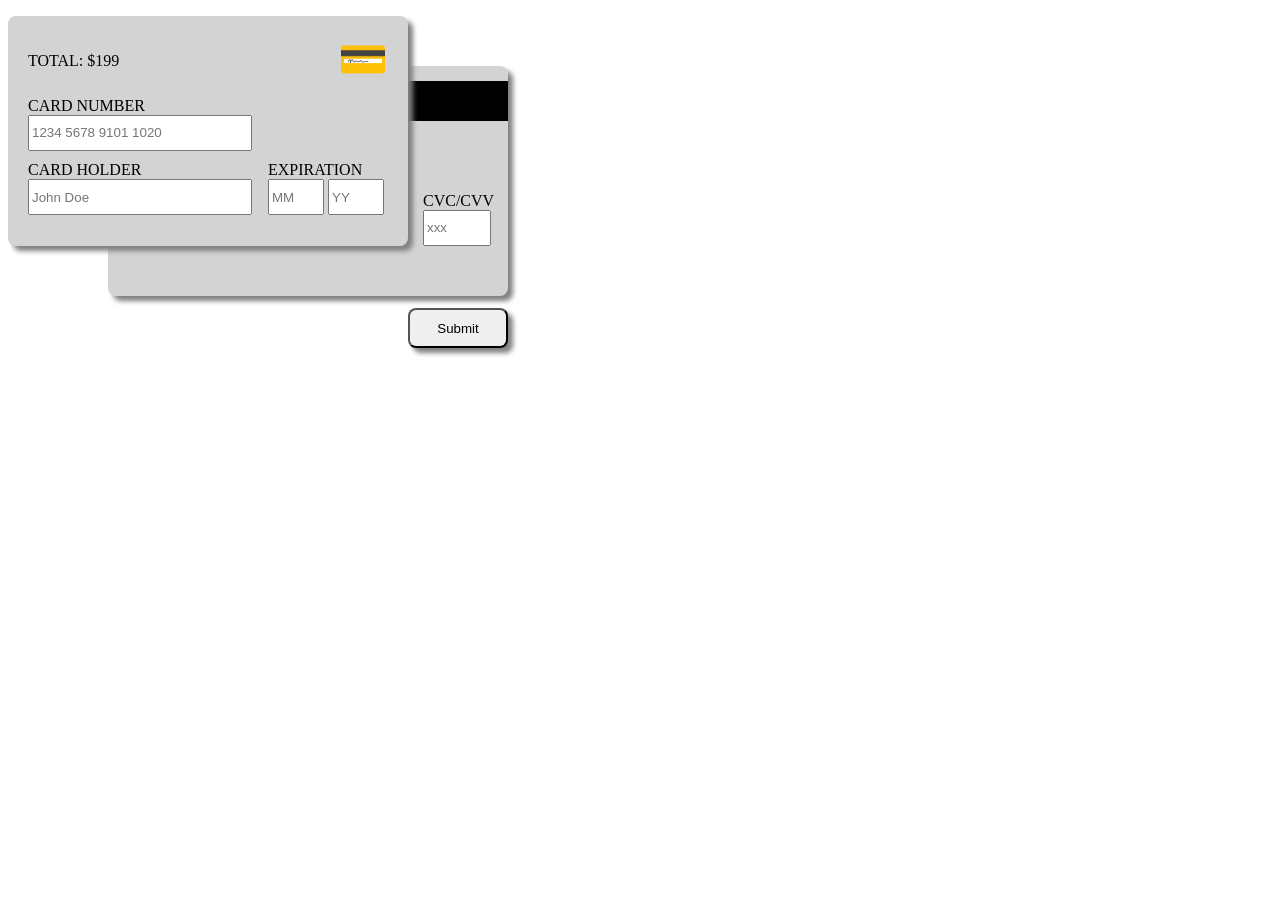
<file: cc/index.html>
<!DOCTYPE html>
<html lang="en">
<head>
    <meta charset="UTF-8">
    <meta name="viewport" content="width=device-width, initial-scale=1.0">
    <meta name="author" content="Sister Anderson">
    <meta name="description" content="a form that looks like the front and back of a credit card">
    <title>Credit Card</title>
    <link href="styles.css" rel="stylesheet">
    <link rel="icon" type="image/x-icon" href="favicon.png">
</head>
<body>
    <p class="errorMsg"></p>
    <form id="credit-card">
        <div id="cardFront">
            <p id="total">TOTAL: $199</p>
            <span class="card-image" aria-hidden="true">💳</span>
            <div id="cardNumber">
                <label for="cardNum">CARD NUMBER</label>
                <input id="cardNum" name="cardNumber" type="text" placeholder="1234 5678 9101 1020"
                required>
            </div>
            <div id="cardHolder">
                <label for='cardHold'>CARD HOLDER</label>
                <input type="text" id="cardHold" name="cardHolder" placeholder="John Doe" required>
            </div>
            <div id="cardExpiration">
                <label for="expirationDate">EXPIRATION</label>
                <input type='text' id='month' name="expMonth" placeholder="MM" aria-labelledby="expirationDate">
                <input type='text' id='year' name="expYear" placeholder="YY" aria-labelledby="expirationDate">
            </div>
        </div>
        <div id="cardBack">
            <div id="stripe"></div>
            <div id="cardCvc">
                <label for="cvc">CVC/CVV</label>
                <input type="text" id="cvc" placeholder="xxx" required>
            </div>
        </div>
        <button type="submit">Submit</button>
    </form>
    <script src="script.js"></script>
</body>
</html>
</file>
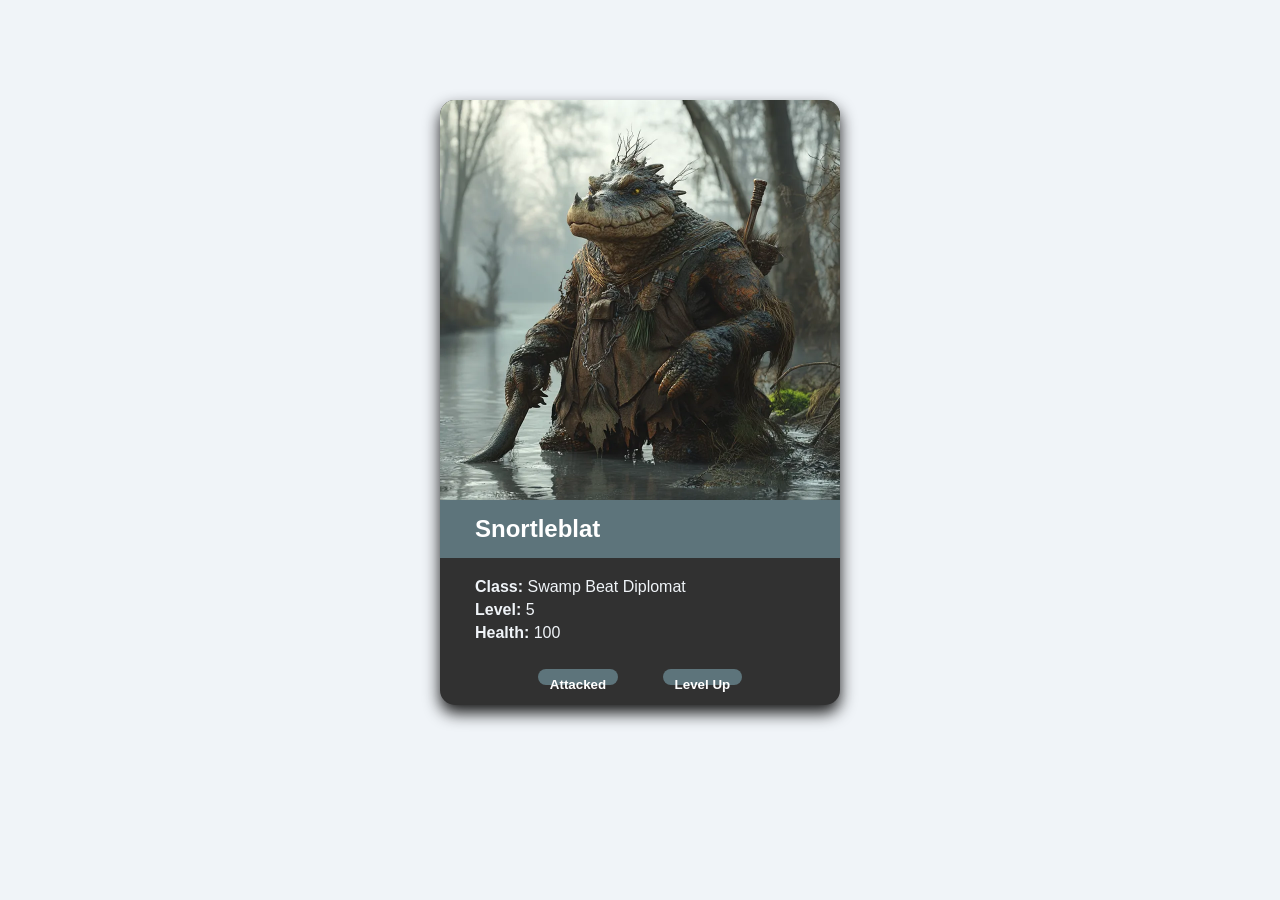
<file: character_card/index.html>
<!DOCTYPE html>
<html lang="en">
<head>
  <meta charset="UTF-8" />
  <meta name="viewport" content="width=device-width, initial-scale=1.0"/>
<!--   <meta property="og:title" content="Character Card">
  <meta property="og:type" content="https://andejuli.github.io/wdd131/character_card/>
  <meta property="og:description" content="Character Card for WDD131">
  <meta property="og:image" content="https://andejuli.github.io/img/snortleblat.png">
  <meta property="og:url" content="https://andejuli.github.io/wdd131/character_card/">
  <meta name="twitter:card" content="summary_large_image"> -->
  <title>Character Card</title>
  <link href="styles.css" rel="stylesheet">
</head>
<body>

  <div class="card">
    <img class="image" src="#" alt="#">
    <div class="name"></div>
    <div class="stats">
      <p><strong>Class:</strong> <span id="class"></span></p>
      <p><strong>Level:</strong> <span id="level"></span></p>
      <p><strong>Health:</strong> <span id="health"></span></p>
    </div>

    <div class="buttons">
      <button id='attacked'>Attacked</button>
      <button id='levelup'>Level Up</button>
    </div>

    <p id="log"></p>
  </div>

  <script src="script.js"></script>

</body>
</html>
</file>
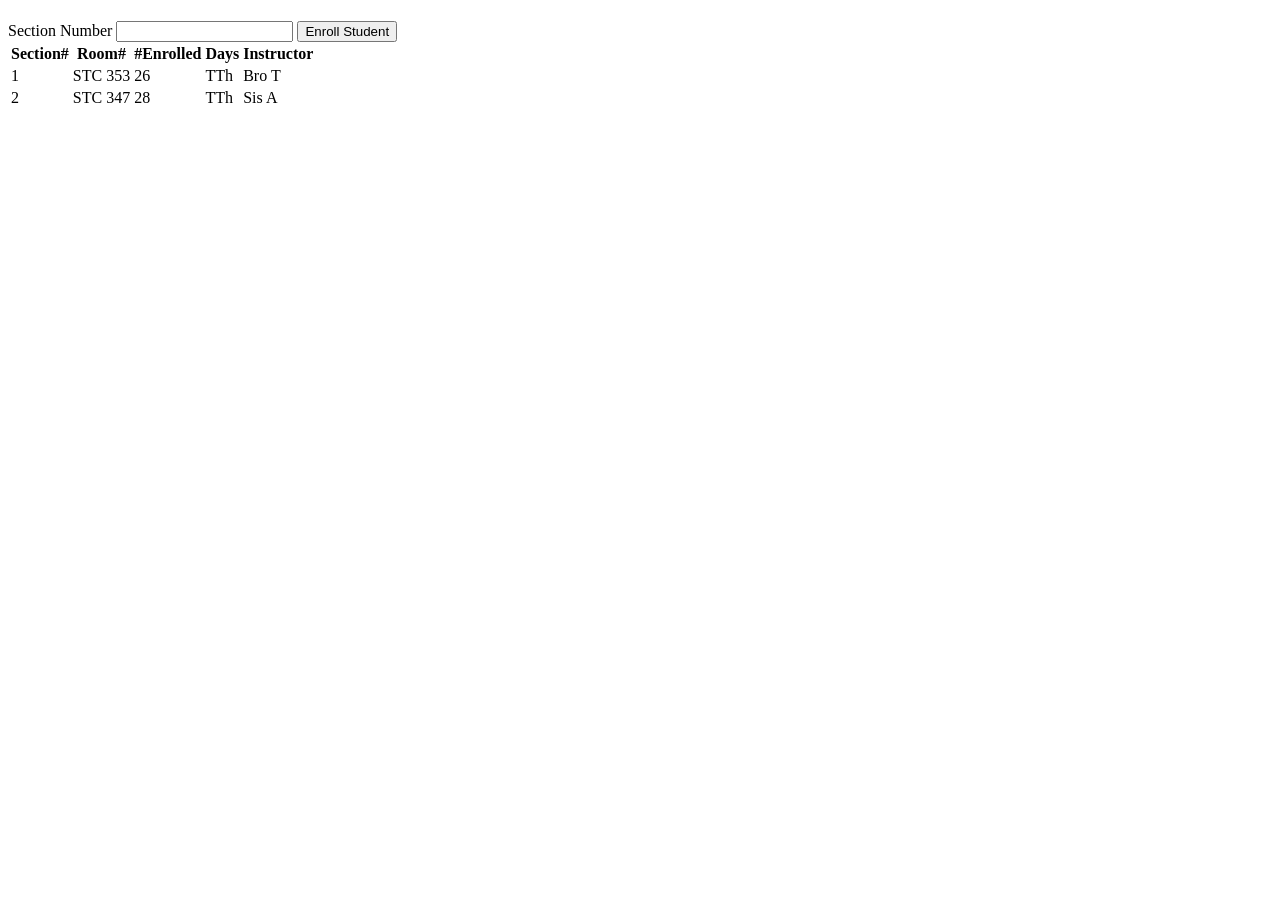
<file: courses.html>
<!-- courses.html -->
<!DOCTYPE html>
<html lang="en">
  <head>
    <meta charset="UTF-8" />
    <meta http-equiv="X-UA-Compatible" content="IE=edge" />
    <meta name="viewport" content="width=device-width, initial-scale=1.0" />
    <title>Courses and sections</title>
    <script type="module" src="courses.js" defer></script>
  </head>
  <body>
    <h1 id="courseName"></h1>
    <h2 id="courseCode"></h2>
    <label for="sectionNumber">Section Number</label>
    <input id="sectionNumber" />
    <button id="enrollStudent">Enroll Student</button>
    <table>
      <thead>
        <tr>
          <th>Section#</th>
          <th>Room#</th>
          <th>#Enrolled</th>
          <th>Days</th>
          <th>Instructor</th>
        </tr>
      </thead>
      <tbody id="sections"></tbody>
    </table>
  </body>
</html>
</file>
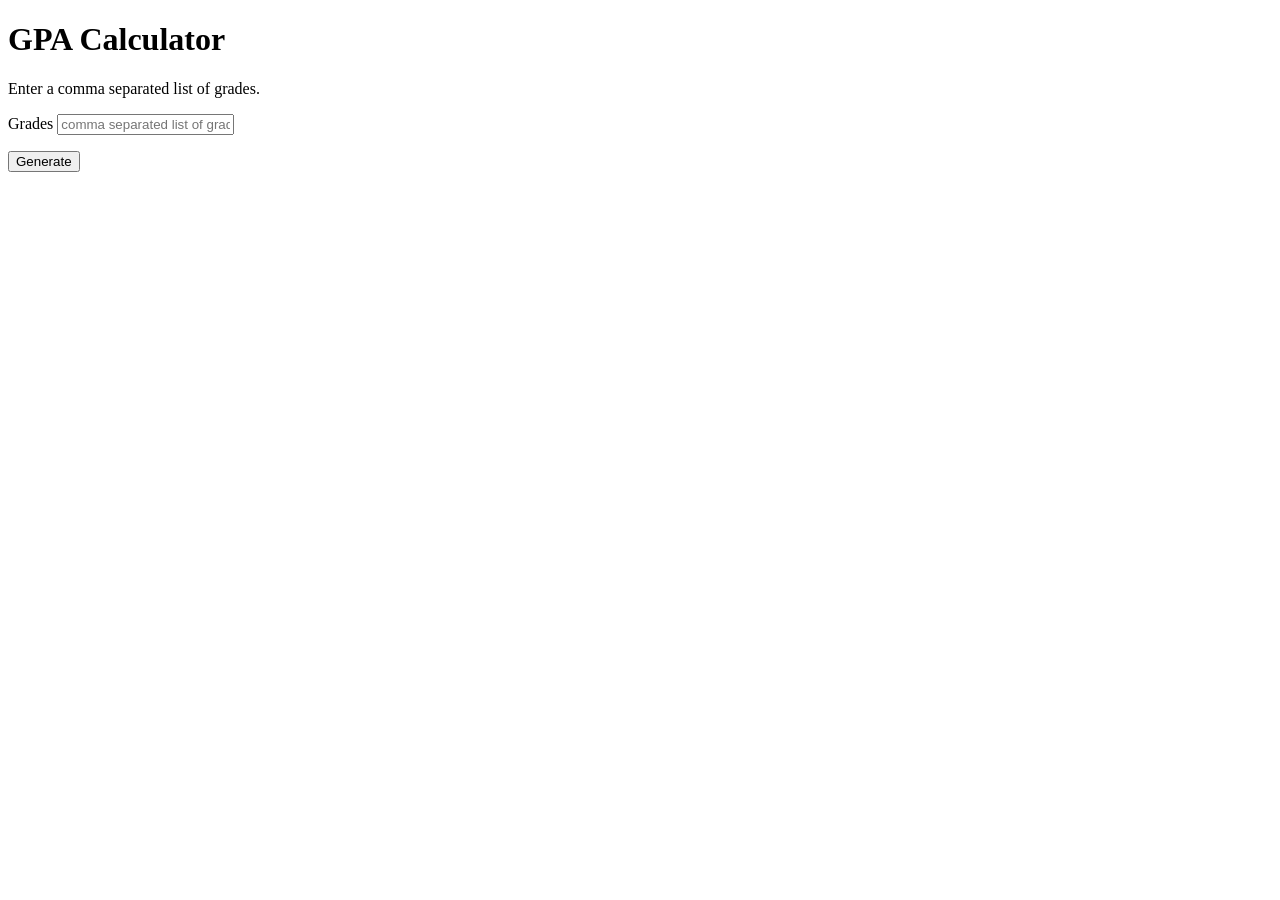
<file: gpa.html>
<!DOCTYPE html>
<html lang="en">
<head>
    <meta charset="UTF-8">
    <meta name="viewport" content="width=device-width, initial-scale=1.0">
    <title>GPA Calculator</title>
    <script defer src="gpa.js"></script>
</head>
<body>
    <h1>GPA Calculator</h1>
    <p>Enter a comma separated list of grades.</p>
    <p>
        <label for="grades">Grades</label>
        <input type="text" id="grades" placeholder="comma separated list of grades" />
    </p>
    <button id="submitButton">Generate</button>
    <p id="output"></p>
</body>
</html>
</file>
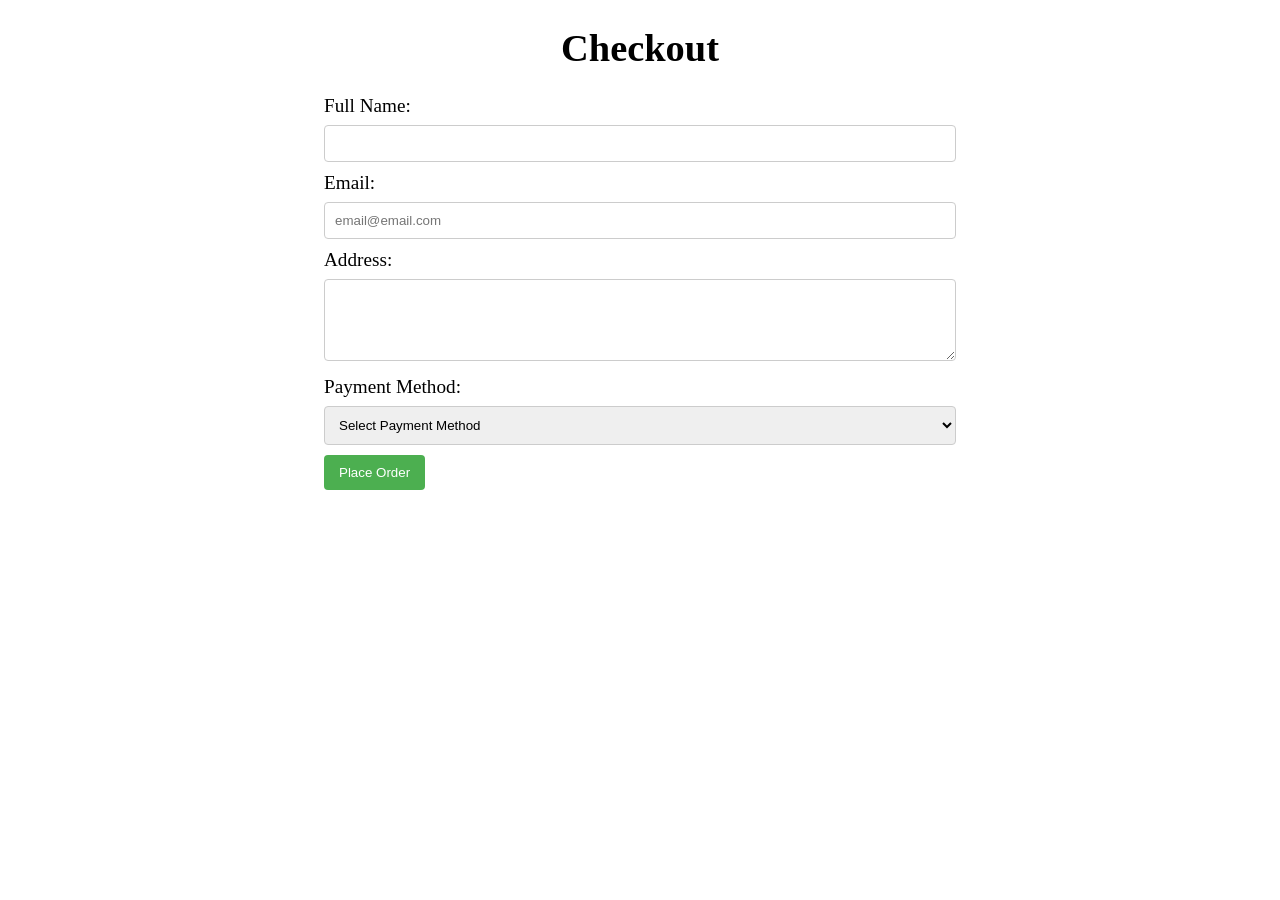
<file: form/form-demo.html>
<!-- form-demo.html -->
<!DOCTYPE html>
<html lang="en">
  <head>
    <meta charset="UTF-8" />
    <meta name="viewport" content="width=device-width, initial-scale=1.0" />
    <title>Checkout Form</title>
    <link rel="icon" href="favicon.png">
    <link rel="stylesheet" href="form-demo.css"/>
    <script src="form-demo.js" defer></script>
  </head>
  <body>
    <header><h1>Checkout</h1></header>
    <main>
      <section class="errors"></section>
      <form id="checkoutForm" action="completed.html" method="get">
        <label for="fullName">Full Name:</label>
        <input type="text" id="fullName" name="fullName" required>
        <label for="email">Email:</label>
        <input type="email" id="email" name="email" placeholder="email@email.com" required>
        <label for="address">Address:</label>
        <textarea id="address" name="address" rows="4" required></textarea>
        <label for="paymentMethod">Payment Method:</label>
        <select id="paymentMethod" name="paymentMethod" required aria-expanded="false" aria-controls="creditCardnumberContainer paypalUsernameContainer">
            <option value="">Select Payment Method</option>
            <option value="creditCard">Credit Card</option>
            <option value="paypal">PayPal</option>
        </select>

        <!-- Container for credit card details -->
        <p id="creditCardNumberContainer" class="hide" role="region" aria-labelledby="creditCardLabel">
            <label id="creditCardLabel" for="creditCardNumber">Credit Card Number:</label>
            <input
            type="text"
            id="creditCardNumber"
            name="creditCardNumber"
            pattern="[0-9]{16}"
            placeholder="Enter 16 digits"
            required
            />
            <label for="expirationDate">Expiration</label>
            <input 
            type='text' 
            id='month' 
            name="expMonth" 
            placeholder="MM" 
            aria-labelledby="expirationDate">
            <input 
            type='text' 
            id='year' 
            name="expYear" 
            placeholder="YY" 
            aria-labelledby="expirationDate">
        </p>
      
        <!-- Container for PayPal details -->
        <p id="paypalUsernameContainer" class="hide" role="region" aria-labelledby="paypalLabel">
            <label id="paypalLabel" for="paypalUsername">PayPal Username:</label>
            <input
            type="text"
            id="paypalUsername"
            name="paypalUsername"
            placeholder="Enter PayPal username"
            required
            />
        </p>

        <button type="submit">Place Order</button>
      </form>
    </main>
  </body>
</html>
</file>
<file: cc/styles.css>
form {
    display: grid;
    grid-template-columns: 100px 300px 100px;
    grid-template-rows: 50px auto 50px 50px;
}
input {
     height: 30px;
}
#cardNum, #cardHold {
    display: block;
    width: 90%;
}
#cardFront {
    grid-column: 1/3;
    grid-row: 1/3;
    display: grid;
    grid-template-columns: 2fr 1fr;
    padding: 20px;
    width: 100%;
   
}
#cardBack {
    grid-column: 2/4;
    grid-row: 2/4;
    z-index: -1;
    width: 100%;
}
button {
    grid-column:3/4;
    grid-row: 4/5;
    cursor: pointer;
}
#cardFront, #cardBack {
    background-color: lightgray;
    border-radius: 8px;
    height: 230px;
    box-shadow: 5px 5px 5px gray;
    box-sizing: border-box;
}
#total {
    grid-column: 1/2;
    grid-row: 1/2;
}
.card-image {
    grid-column: 2/3;
    grid-row: 1/2;
    font-size: 2.5rem;
    justify-self: end;
}
#cardNumber {
    grid-column: 1/2;
    grid-row: 2/3;
}
#cardHolder {
    grid-column: 1/2;
    grid-row: 3/4;
}
#cardExpiration {
    grid-column: 2/3;
    grid-row: 3/4;
}
#cardExpiration  input{
    display: inline-block;
    width: 40%;
}
/* back card grid */
#stripe {
    background-color: black;
    height: 40px;
    grid-column: 1/3;
    grid-row: 1/2;
}
#cardBack {
    display: grid;
    grid-template-columns: 3fr 1fr;
    padding: 15px 0;
}
#cardCvc {
    grid-column: 2/3;
    grid-row: 3/4;
    padding-left: 15px;
}
#cardCvc input {
    width: 60px;
}
button {
    margin: 12px 0;
    height: 40px;
    box-shadow: 5px 5px 5px gray;
    border-radius: 8px;
}
</file>
<file: character_card/styles.css>
body {
    font-family: Palatino Linotype, sans-serif;
    background: #f0f4f8;
  }

  .card {
    background: #313131;
    border-radius: 15px;
    box-shadow: 0 8px 16px rgba(0,0,0,0.9);
    width: 400px; 
    margin: 100px auto;
  }

  .image{
    width: 400px;
    height: 400px;
    border-radius: 15px 15px 0 0;
    }

  .name {
    font-size: 1.5em;
    font-weight: bold;
    margin: -4px 0 20px 0;
    color: white;
    padding: 15px 0 15px 35px;
    background-color: #5d747b;
  }

  .stats {
    margin: 10px 15px 7px 35px;
    text-align: left;
  }

  .stats p {
    margin: 5px 0;
    color: #f0f4f8;
  }

  .buttons {
    text-align: center;
  }

  button {
    padding: 8px 12px;
    margin: 20px;
    height: 16px;
    border: none;
    border-radius: 8px;
    background-color: #5d747b;
    color: white;
    font-weight: bold;
    cursor: pointer;
    transition: background-color 0.5s ease;
  }

  button:hover {
    background-color: #58605a;
  }
</file>
<file: form/form-demo.css>
/* form-demo.css */
body {
  font-size: 1.2em;
}
form {
  width: 50%;
  margin: 0 auto;
}
h1 {
  text-align: center;
}
label {
    display: block;
    margin-bottom: 8px;
  }
  
  input,
  select,
  textarea {
    width: 100%;
    padding: 10px;
    margin-bottom: 10px;
    box-sizing: border-box;
    border: 1px solid #ccc; /* Add a border to make it visually consistent */
    border-radius: 4px;
  }
  button {
    background-color: #4caf50;
    color: white;
    padding: 10px 15px;
    border: none;
    border-radius: 4px;
    cursor: pointer;
  }
  .errors {
    white-space: pre-line; /*needed for 2 errors to be on separate lines*/
    color: red;
  }
  .hide {
    display: none;
  }
</file>
